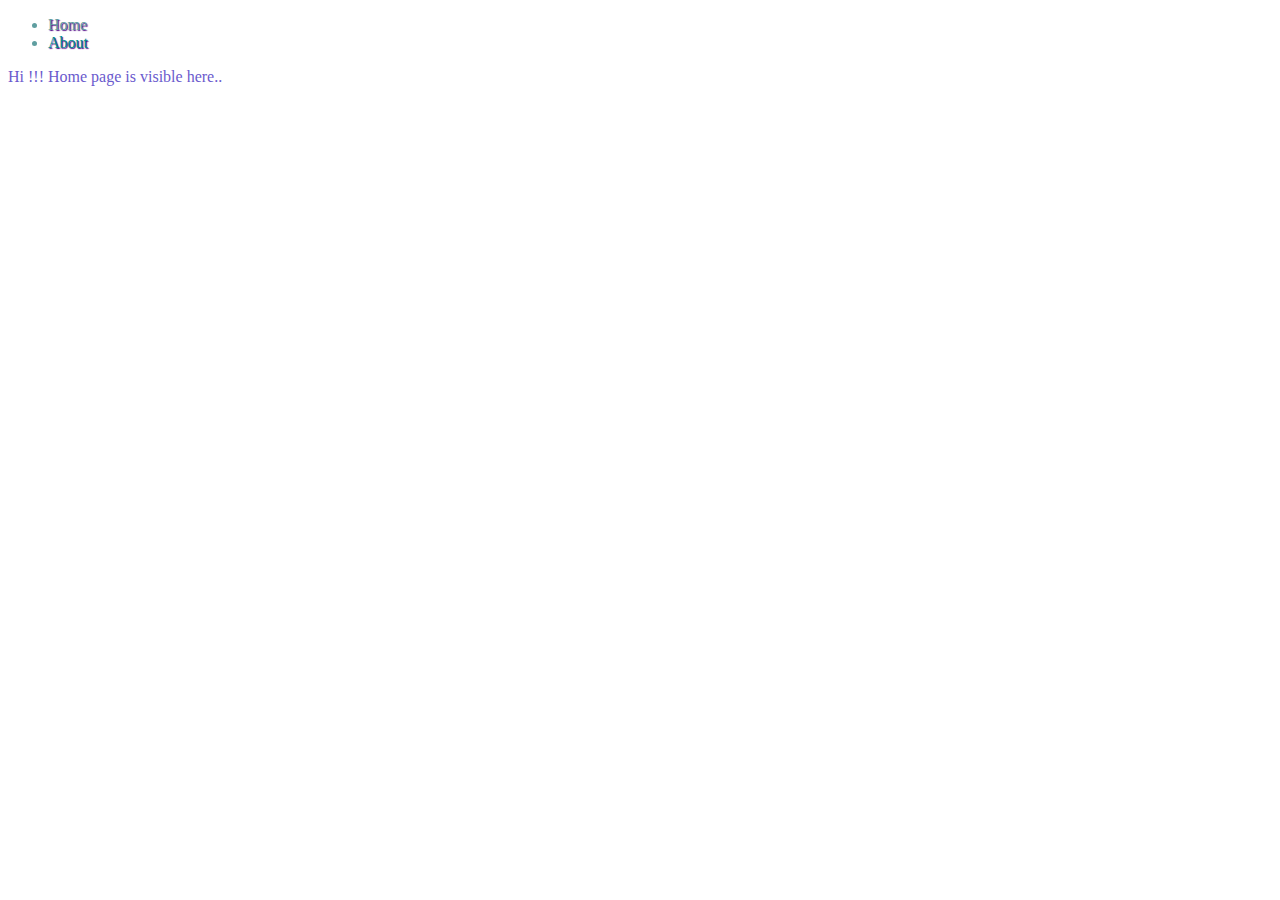
<file: HTML/index.html>
<!DOCTYPE html>
<html lang="en">
<head>
    <meta charset="UTF-8">
    <meta http-equiv="X-UA-Compatible" content="IE=edge">
    <meta name="viewport" content="width=device-width, initial-scale=1.0">
    <title>Document</title>
    <link rel="stylesheet"  type=text/css href="style.css">
    <!-- <style>
        li{
            color: cadetblue;
            border: cyan;
        }
        a{
            color: darkturquoise;
        }
    </style> -->
</head>
<body>
    <header>
        <ul>
            <li>Home</li>
            <li><a href="a.html">About</a></li>
        </ul>
    </header>
    <section>
        <p >Hi !!! Home page is visible here..</p>
    </section>
</body>
</html>
</file>
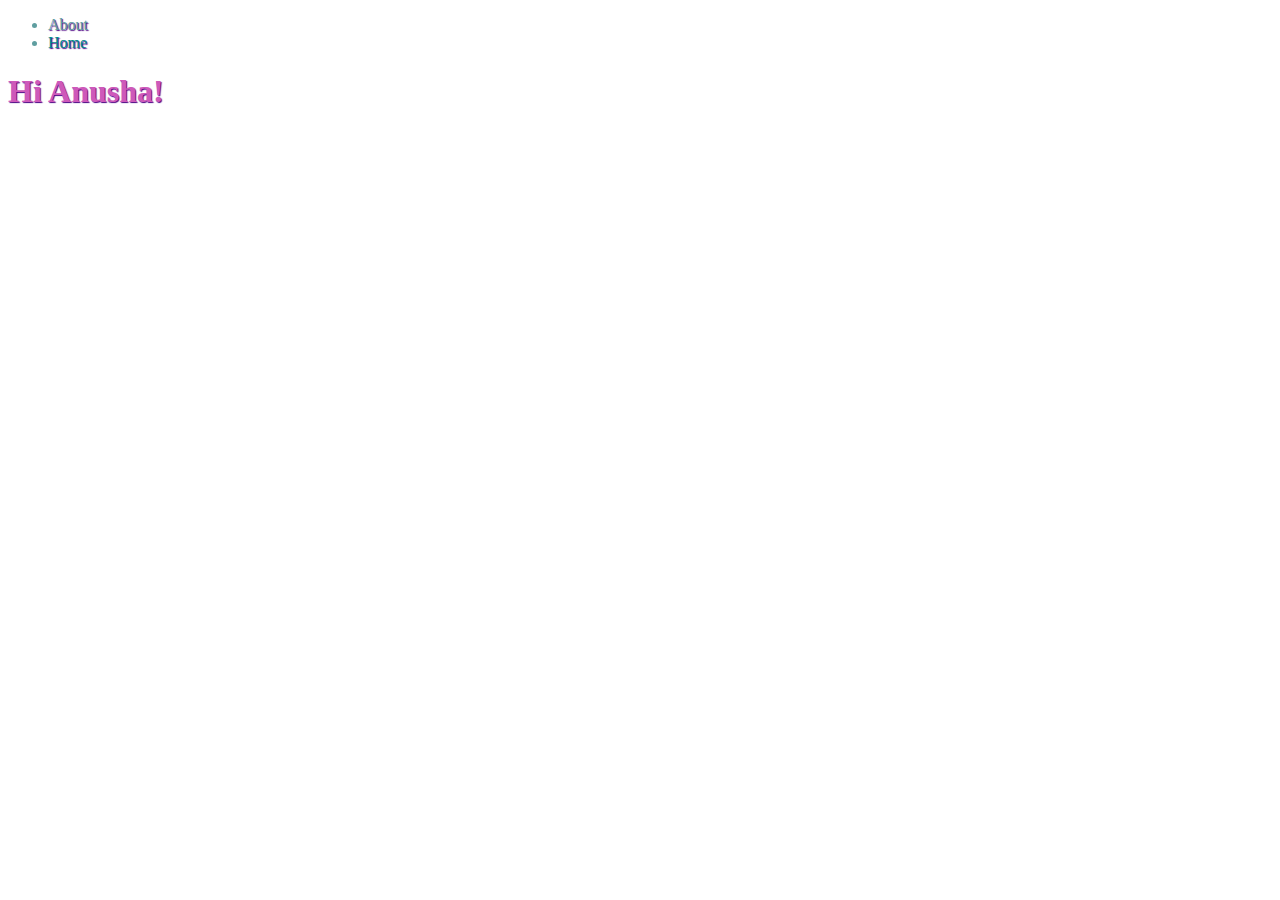
<file: HTML/a.html>
<!DOCTYPE html>
<html lang="en">
<head>
    <meta charset="UTF-8">
    <meta http-equiv="X-UA-Compatible" content="IE=edge">
    <meta name="viewport" content="width=device-width, initial-scale=1.0">
    <title>Document</title>
    <link rel="stylesheet"  type=text/css href="style.css">
    <!-- <style>
        h1{
            color:0E5243;
        }
        li{
           color: olive; 
           border: papayawhip;
        }
        a:hover{
            color: blue;
        }
    </style> -->
</head>
<body>
    <header>
        <ul>
            <li>About</li>
            <li><a href="index.html">Home</a></li>
        </ul>
    </header>
    <h1 >Hi Anusha!</h1>
</body>
</html>
</file>
<file: HTML/style.css>
li{
    color: cadetblue;
    border: cyan;
    text-shadow: 1px 1px 1px indigo;
    
}
a{
    color:darkcyan;
    text-decoration: none;
}
h1{
    color:rgb(206, 89, 186);
    text-shadow:1px 1px 1px indigo;
    
    border: 5px green;
}
a:hover{
    color: rgb(224, 31, 31);
}
p{
    color: slateblue;
    border: lawngreen;

}
</file>
